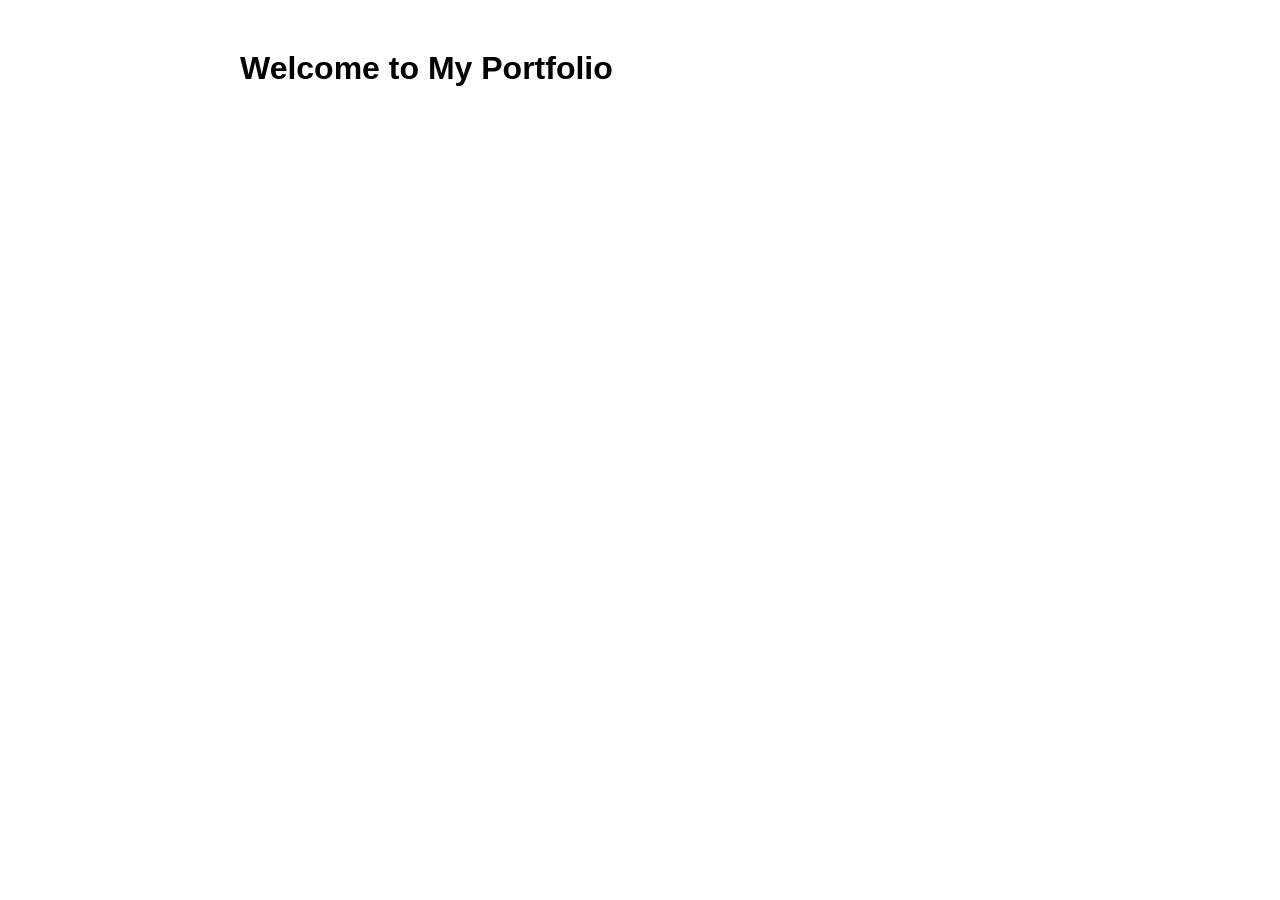
<file: index.html>
<!DOCTYPE html>
<html>
<head>
    <link rel="stylesheet" href="styles.css">
</head>
<body>
    <h1>Welcome to My Portfolio</h1>
    <div id="projects"></div>
    <script src="script.js"></script>
</body>
</html>
</file>
<file: styles.css>
body {
    font-family: Arial, sans-serif;
    max-width: 800px;
    margin: 50px auto;
}
</file>
